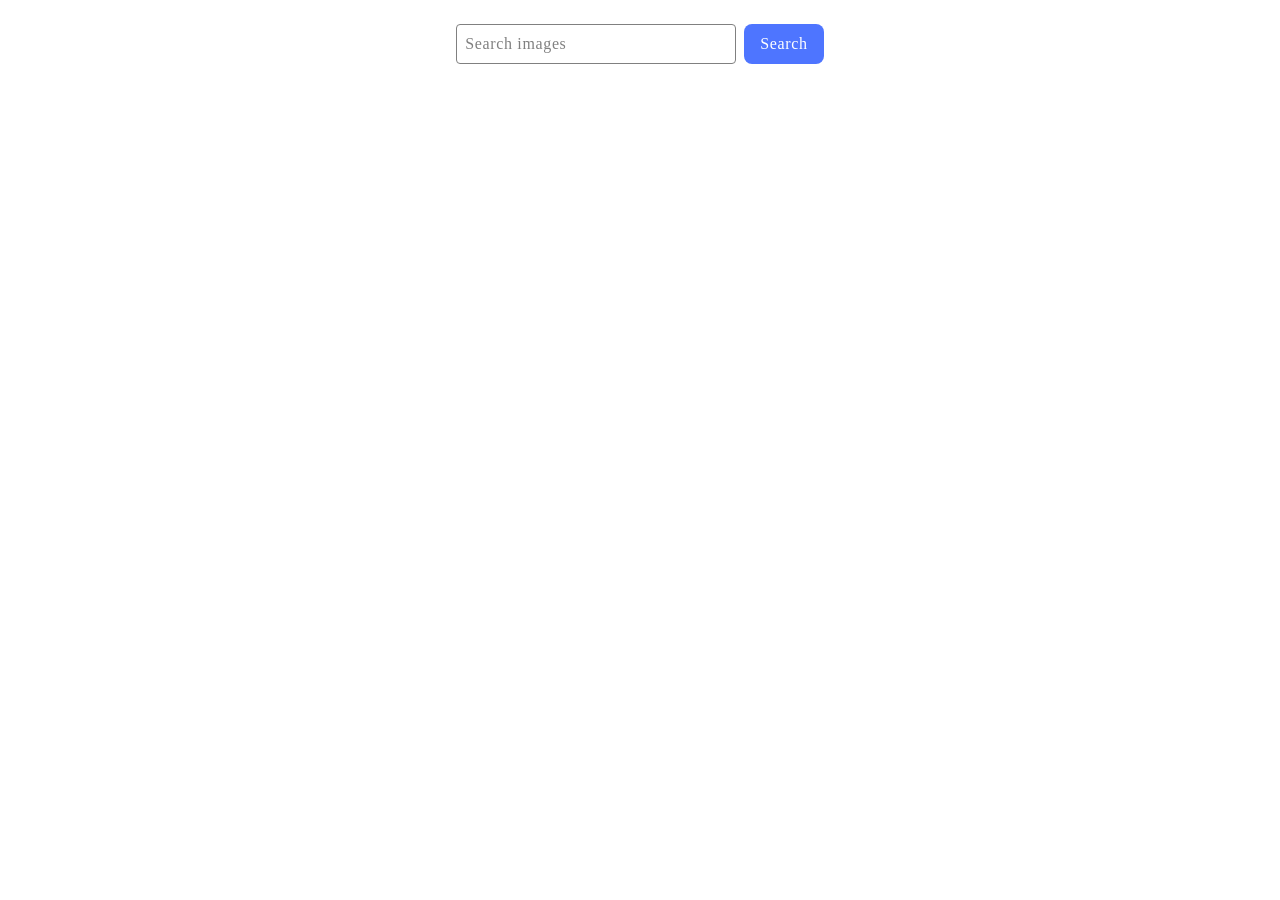
<file: src/index.html>
<!DOCTYPE html>
<html lang="en">
  <head>
    <meta charset="UTF-8" />
    <link rel="icon" type="image/svg+xml" href="/favicon.svg" />
    <meta name="viewport" content="width=device-width, initial-scale=1.0" />
    <title>Vanilla App Template</title>
    <link rel="stylesheet" href="./css/styles.css" />
  </head>
  <body>
    <!-- <load ="partials/header.html" /> -->

    <!-- <section> -->
    <!-- <h1>Lorem ipsum dolor sit amet.</h1> -->
    <!-- Path to images as from index.html file -->
    <!-- <img src="./img/javascript.svg" alt="" /> -->
    <!-- </section> -->

    <!-- Loads the specified .html file -->
    <load ="partials/vite-promo.html" />
    <form class="form">
      <input type="text" name="search" placeholder="Search images" required />
      <button class="btn" type="submit">Search</button>
    </form>

    <div class="gallery-box">
      <span class="loader"></span>
      <ul class="gallery"></ul>
    </div>

    <script type="module" src="./main.js"></script>
  </body>
</html>
</file>
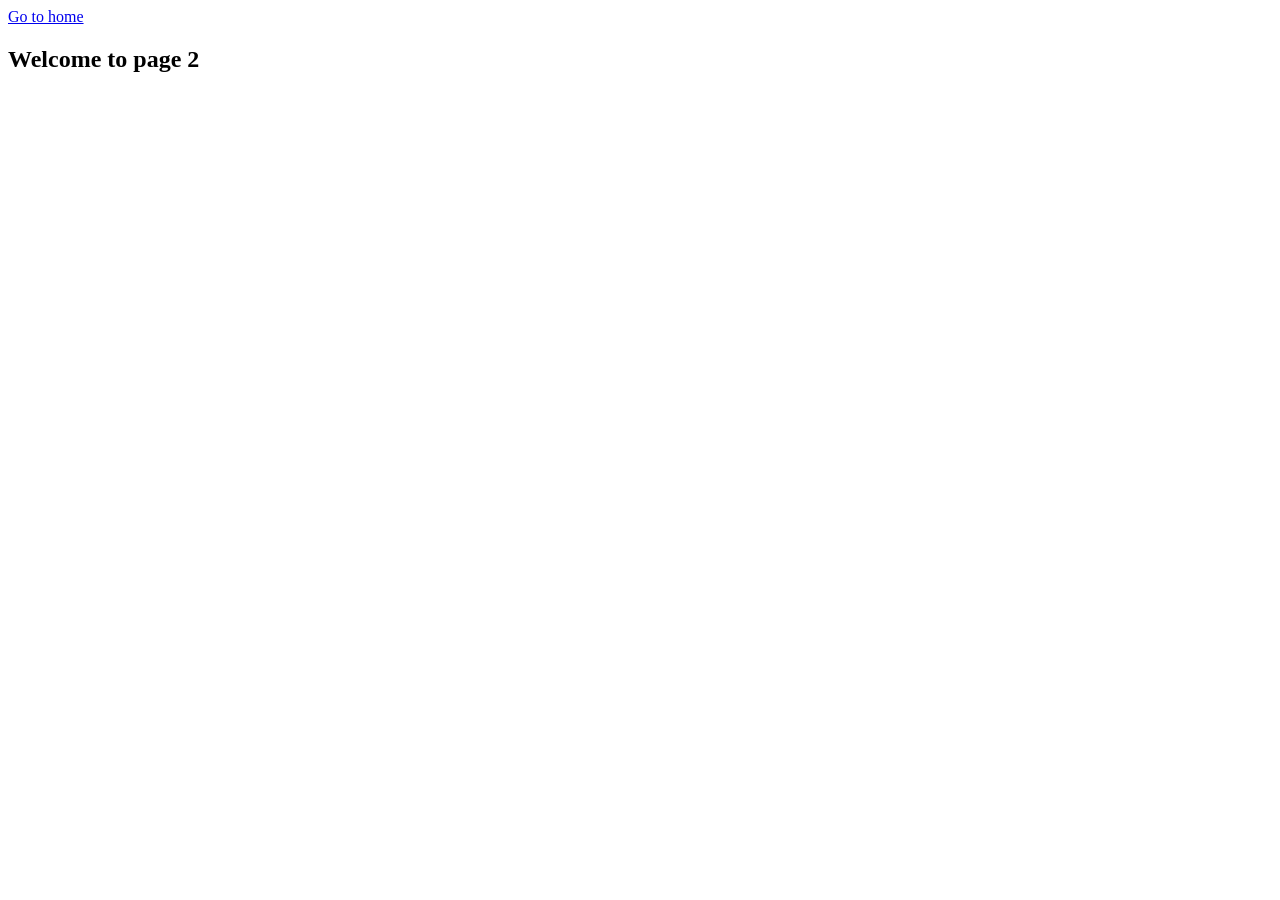
<file: page-2.html>
<!DOCTYPE html>
<html lang="en">
  <head>
    <meta charset="UTF-8" />
    <meta http-equiv="X-UA-Compatible" content="IE=edge" />
    <meta name="viewport" content="width=device-width, initial-scale=1.0" />
    <title>Page 2</title>
  </head>
  <body>
    <section>
      <a href="./index.html">Go to home</a>
      <h1>Welcome to page 2</h1>
    </section>
  </body>
</html>
</file>
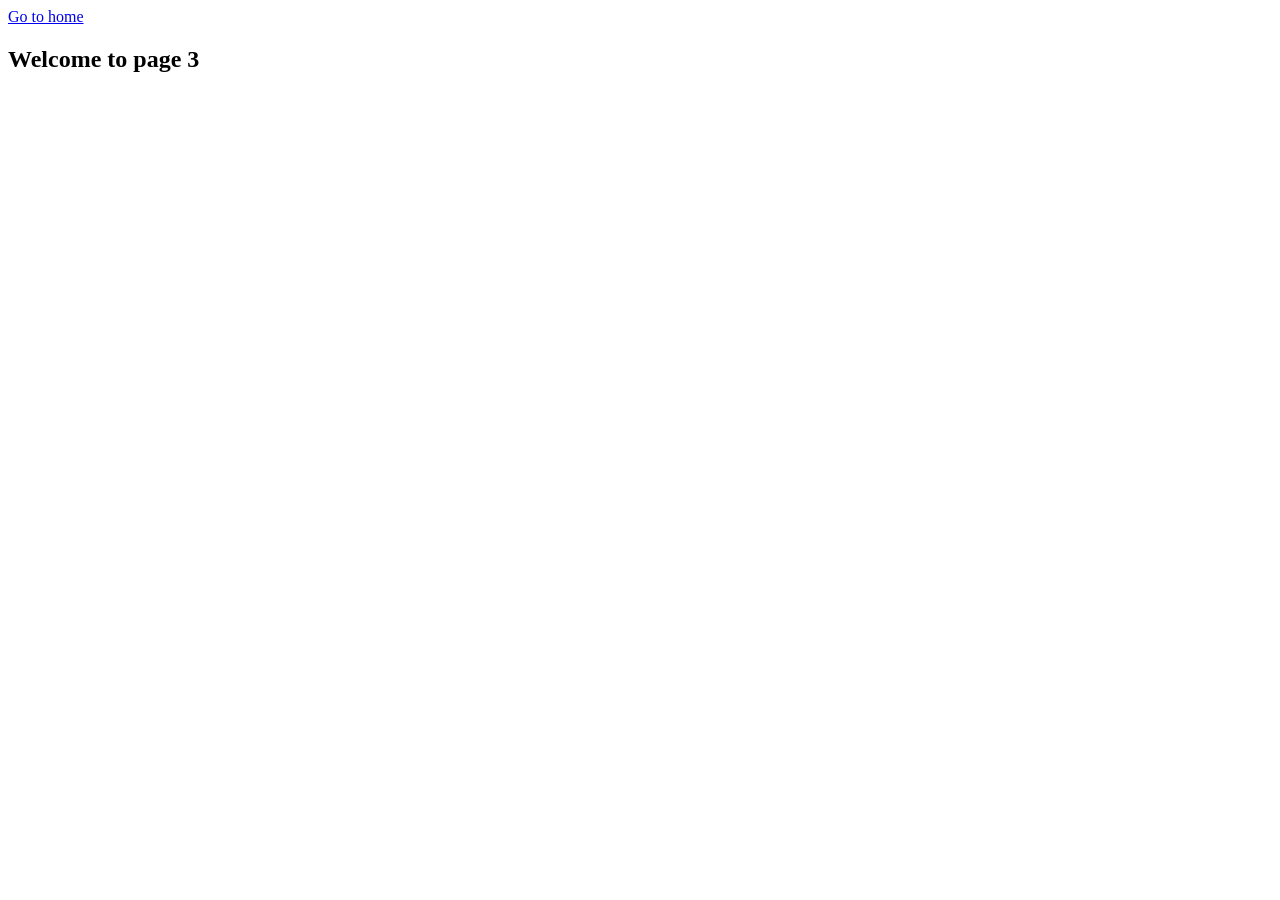
<file: page-3.html>
<!DOCTYPE html>
<html lang="en">
  <head>
    <meta charset="UTF-8" />
    <meta http-equiv="X-UA-Compatible" content="IE=edge" />
    <meta name="viewport" content="width=device-width, initial-scale=1.0" />
    <title>Page 3</title>
  </head>
  <body>
    <section>
      <a href="./index.html">Go to home</a>
      <h1>Welcome to page 3</h1>
    </section>
  </body>
</html>
</file>
<file: src/css/styles.css>
/**
  |============================
  | include css partials with
  | default @import url()
  |============================
*/
@import url('./reset.css');
@import url('./vite-promo.css');
@import url('./header.css');

:root {
  font-family: Inter, Avenir, Helvetica, Arial, sans-serif;
  font-size: 16px;
  line-height: 24px;
  font-weight: 400;

  color: #242424;
  background-color: rgba(255, 255, 255, 0.87);

  font-synthesis: none;
  text-rendering: optimizeLegibility;
  -webkit-font-smoothing: antialiased;
  -moz-osx-font-smoothing: grayscale;
  -webkit-text-size-adjust: 100%;
}
</file>
